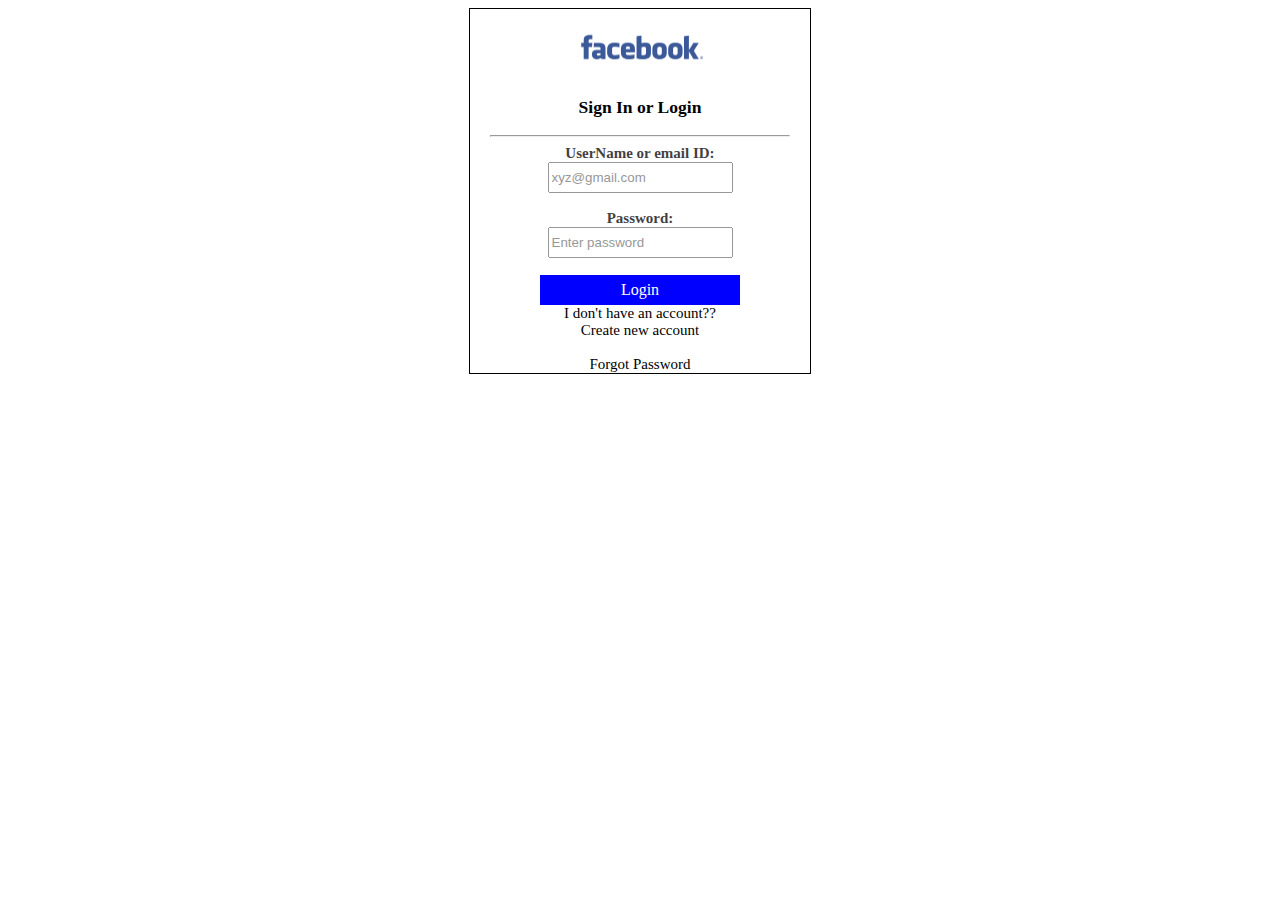
<file: index.html>
<!DOCTYPE html>
<html>
    <head>
        <meta name="viewport" content="width=device-width, initial-scale=1.0">
        <link rel="stylesheet" href="index.css">
        <title>signin</title>
    </head>
    <body>
        <center>
            <main id="boxes">
                <div id="box">
                    <form id="signin">
                        <img src="images//facebook.jpg" alt="facebook logo" style="align-items: center; height: 25%; width: 50%;"/>
                        <h3 style="font-family: Georgia, 'Times New Roman', Times, serif;">Sign In or Login</h3>
                        <hr>
                        <b style="font-family: Georgia, 'Times New Roman', Times, serif; opacity: 75%;">UserName or email ID:</b><br>
                        <input type="email" name="uname" id="uid" placeholder="xyz@gmail.com" style="height: 25px;opacity: 75%;" required/><br><br>
                        <b style="font-family: Georgia, 'Times New Roman', Times, serif; opacity: 75%;">Password:</b><br>
                        <input type="text" name="password" id="pwd" placeholder="Enter password" style="height: 25px;opacity: 75%;" required/><br><br>
                        <input type="submit"  class="success" value="Login"><br>
                        <a href="signup.html">I don't have an account??<br>Create new account</a><br><br>
                        <a href="forgot.html">Forgot Password</a>
                </form>
                </div>
            </main>
        </center>
    </body>
</html>
</file>
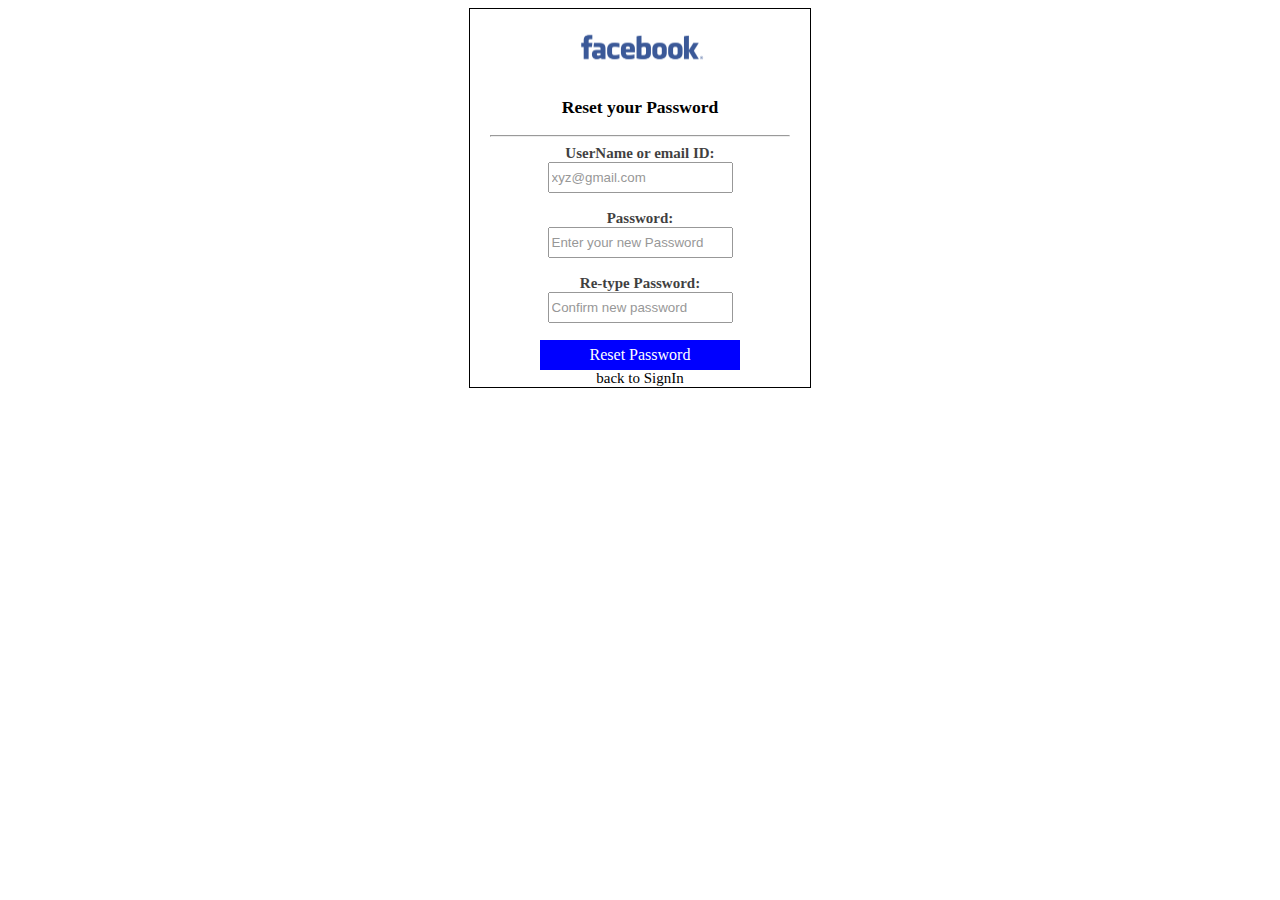
<file: forgot.html>
<!DOCTYPE html>
<html>
    <head>
        <title>reset your password</title>
        <meta name="viewport" content="width=device-width, initial-scale=1.0">
        <link rel="stylesheet" href="forgot.css">
    </head>
    <body>
        <center>
            <main id="boxes">
                <div id="box">
                    <form id="resetpass">
                        <img src="images//facebook.jpg" alt="facebook logo" style="align-items: center; height: 25%; width: 50%;"/>
                        <h3 style="font-family: Georgia, 'Times New Roman', Times, serif;">Reset your Password</h3>
                        <hr>
                        <b style="font-family: Georgia, 'Times New Roman', Times, serif; opacity: 75%; padding-left: 0%;">UserName or email ID:</b><br>
                        <input type="email" name="uname" id="unid" placeholder="xyz@gmail.com" style="height: 25px;opacity: 75%;"/><br><br>
                        <b style="font-family: Georgia, 'Times New Roman', Times, serif; opacity: 75%; padding-left: 0%;">Password:</b><br>
                        <input type="password" name="password" id="rpid" placeholder="Enter your new Password" style="height: 25px;opacity: 75%;"/><br><br>
                        <b style="font-family: Georgia, 'Times New Roman', Times, serif; opacity: 75%;">Re-type Password:</b><br>
                        <input type="password" name="retype" id="rpid1" placeholder="Confirm new password" style="height: 25px;opacity: 75%;"/><br><br>
                        <input type="submit" class="success" name="submit" onclick="success()" value="Reset Password"/><br>
                        <a href="index.html">back to SignIn </a>
                    </form>
                </div>
            </main>
        </center>
    </body>
</html>
</file>
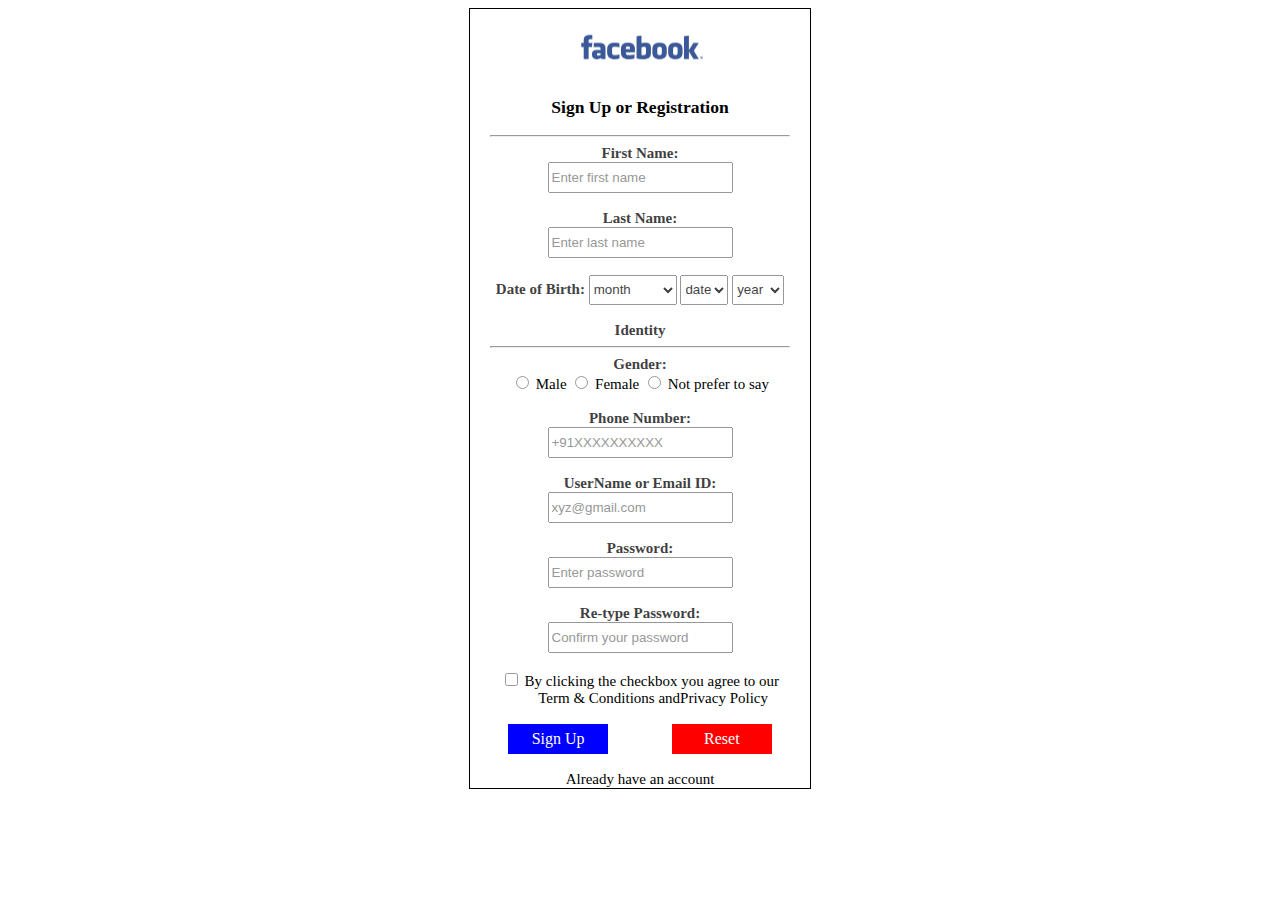
<file: signup.html>
<!DOCTYPE html>
<html>
    <head>
        <title>signup-form</title>
        <meta name="viewport" content="width=device-width, initial-scale=1.0">
        <link rel="stylesheet" href="signup.css">
    </head>
    <body>
        <center>
            <main id="boxes">
                <div id="box">
                    <form id="signup">
                        <img src="images//facebook.jpg" alt="facebook logo" style="align-items: center; height: 25%; width: 50%;"/>
                        <h3 style="font-family: Georgia, 'Times New Roman', Times, serif;">Sign Up or Registration</h3>
                        <hr>
                        <b style="font-family: Georgia, 'Times New Roman', Times, serif; opacity: 75%;">First Name:</b><br>
                        <input type="text" name="fname" id="fid" placeholder="Enter first name" style="height: 25px;opacity: 75%;" required/><br><br>
                        <b style="font-family: Georgia, 'Times New Roman', Times, serif; opacity: 75%;">Last Name:</b><br>
                        <input type="text" name="lname" id="lid" placeholder="Enter last name" style="height: 25px; opacity: 75%;" required/><br><br>
                        <b style="font-family: Georgia, 'Times New Roman', Times, serif; opacity: 75%;">Date of Birth:</b>
                        <select name="birthmonth" id="mob" style="height: 30px; opacity: 75%;" required>
                            <option>month</option>
                            <option>January</option>
                            <option>February</option>
                            <option>March</option>
                            <option>April</option>
                            <option>May</option>
                            <option>June</option>
                            <option>July</option>
                            <option>August</option>
                            <option>September</option>
                            <option>October</option>
                            <option>November</option>
                            <option>December</option>
                        </select>
                        <select name="birthmonth" id="dob" style="height: 30px; opacity: 75%;" required>
                            <option>date</option>
                            <option>01</option>
                            <option>02</option>
                            <option>03</option>
                            <option>04</option>
                            <option>05</option>
                            <option>06</option>
                            <option>07</option>
                            <option>08</option>
                            <option>09</option>
                            <option>10</option>
                            <option>11</option>
                            <option>12</option>
                            <option>13</option>
                            <option>14</option>
                            <option>15</option>
                            <option>16</option>
                            <option>17</option>
                            <option>18</option>
                            <option>19</option>
                            <option>20</option>
                            <option>21</option>
                            <option>22</option>
                            <option>23</option>
                            <option>24</option>
                            <option>25</option>
                            <option>26</option>
                            <option>27</option>
                            <option>28</option>
                            <option>29</option>
                            <option>30</option>
                            <option>31</option>
                        </select>
                        <select name="birthyear" id="yob" style="height: 30px; opacity: 75%;" required>
                            <option>year</option>
                            <option>1991</option>
                            <option>1992</option>
                            <option>1993</option>
                            <option>1994</option>
                            <option>1995</option>
                            <option>1996</option>
                            <option>1997</option>
                            <option>1998</option>
                            <option>1999</option>
                            <option>2000</option>
                            <option>2001</option>
                            <option>2002</option>
                            <option>2003</option>
                            <option>2004</option>
                            <option>2005</option>
                            <option>2006</option>
                            <option>2007</option>
                            <option>2008</option>
                            <option>2009</option>
                            <option>2010</option>
                            <option>2011</option>
                            <option>2012</option>
                            <option>2013</option>
                            <option>2014</option>
                            <option>2015</option>
                            <option>2016</option>
                            <option>2017</option>
                            <option>2018</option>
                            <option>2019</option>
                            <option>2020</option>
                            <option>2021</option>
                            <option>2022</option>
                            <option>2023</option>
                        </select><br><br>
                        <b style="font-family: Georgia, 'Times New Roman', Times, serif; opacity: 75%;">Identity</b><hr>
                        <b style="font-family: Georgia, 'Times New Roman', Times, serif; opacity: 75%;">Gender:</b><br>
                        <input type="radio" name="gender" id="m" style="font-family: Georgia, 'Times New Roman', Times, serif; opacity: 75%;"/>
                        <label>Male</label>
                        <input type="radio" name="gender" id="f" style="font-family: Georgia, 'Times New Roman', Times, serif; opacity: 75%;"/>
                        <label>Female</label>
                        <input type="radio" name="gender" id="ui" style="font-family: Georgia, 'Times New Roman', Times, serif; opacity: 75%;"/>
                        <label>Not prefer to say</label><br><br>
                        <b style="font-family: Georgia, 'Times New Roman', Times, serif; opacity: 75%;">Phone Number:</b><br>
                        <input type="number" name="phone" id="pno" placeholder="+91XXXXXXXXXX" style="height: 25px; opacity: 75%;" required/><br><br>
                        <b style="font-family: Georgia, 'Times New Roman', Times, serif; opacity: 75%; ">UserName or Email ID:</b><br>
                        <input type="email" name="email" id="eid" placeholder="xyz@gmail.com" style="height: 25px; opacity: 75%;" required/><br><br>
                        <b style="font-family: Georgia, 'Times New Roman', Times, serif; opacity: 75%;">Password:</b><br>
                        <input type="password" name="password" id="pwd" placeholder="Enter password" style="height: 25px; opacity: 75%;" required/><br><br>
                        <b style="font-family: Georgia, 'Times New Roman', Times, serif; opacity: 75%;">Re-type Password:</b><br>
                        <input type="password" name="repassword" id="rpwd" placeholder="Confirm your password" style="height: 25px; opacity: 75%;" required/><br><br>
                        <input type="checkbox" style="opacity: 75%;" required/>
                        By clicking the checkbox you agree to our<br>
                        &nbsp;&nbsp;&nbsp;&nbsp;&nbsp;&nbsp;&nbsp;<a href="#">Term & Conditions</a> and<a href="#">Privacy Policy</a><br><br>
                        <input type="submit" class="success" value="Sign Up">
                        &nbsp;&nbsp;&nbsp;&nbsp;&nbsp;&nbsp;&nbsp;
                        &nbsp;&nbsp;&nbsp;&nbsp;&nbsp;&nbsp;&nbsp;
                        <input type="button" onclick="reset()" class="reset"  value="Reset"><br><br>
                        <a href="index.html">Already have an account</a>
                    </form>
                </div>
        </main>
            <script>
                function reset() {
                    document.getElementById("signup").reset();
                }
            </script>
        </center>
    </body>
</html>
</file>
<file: index.css>
#boxes{
    content:"";
    display: table;
    clear: both;
}
div{
    float: center;
    height: auto;
    width: 300px;
    padding-left: 20px;
    padding-top: 10px;
    padding-right: 20px;
}
#box{
    border: 1px solid black;
    background-color: white;
    font-family: 'Times New Roman', Times, serif;
    font-size: 15px;
    text-align: center;
}
.success{
    height: 30px;
    width: 200px;
    background-color: blue;
    border: none;
    color: white;
    text-align: center;
    text-decoration: none;
    font-family: Georgia, 'Times New Roman', Times, serif;
    font-size: 16px;
    cursor: pointer;
}
.success:hover{
    color: black;
    background-color: blue;
}
a{
    text-decoration: none;
    color: black;
}
a:hover{
    text-decoration: underline;
    text-transform: capitalize;
    cursor: pointer;
    color: blue;
}
</file>
<file: forgot.css>
#boxes{
    content:"";
    display: table;
    clear: both;
}
div{
    float: center;
    height: auto;
    width: 300px;
    padding-left: 20px;
    padding-top: 10px;
    padding-right: 20px;
}
#box{
    border: 1px solid black;
    background-color: white;
    font-family: 'Times New Roman', Times, serif;
    font-size: 15px;
    text-align: center;
}
a{
text-decoration: none;
color: black;
}
a:hover{
text-decoration: underline;
text-transform: capitalize;
color: blue;
}
.success{
height: 30px;
width: 200px;
background-color: blue;
border: none;
color: white;
text-align: center;
text-decoration: none;
font-family: Georgia, 'Times New Roman', Times, serif;
font-size: 16px;
cursor: pointer;
}
.success:hover{
color: black;
background-color: blue;
}
</file>
<file: signup.css>
#boxes{
    content:"";
    display: table;
    clear: both;
}
div{
    float: center;
    height: auto;
    width: 300px;
    padding-left: 20px;
    padding-top: 10px;
    padding-right: 20px;
}
#box{
    border: 1px solid black;
    background-color: white;
    font-family: 'Times New Roman', Times, serif;
    font-size: 15px;
    text-align: center;
}
a{
    text-decoration: none;
    color: black;
}
a:hover{
    text-decoration: underline;
    text-transform: capitalize;
    cursor: pointer;
    color: blue;
}
.success{
    height: 30px;
    width: 100px;
    background-color: blue;
    border: none;
    color: white;
    text-align: center;
    text-decoration: none;
    font-family: Georgia, 'Times New Roman', Times, serif;
    font-size: 16px;
    cursor: pointer;
}
.success:hover{
    color: black;
    background-color: blue;
}
.reset{
    height: 30px;
    width: 100px;
    background-color: red;
    border: none;
    color: white;
    text-align: center;
    text-decoration: none;
    font-family: Georgia, 'Times New Roman', Times, serif;
    font-size: 16px;
    cursor: pointer;
}
.reset:hover{
    color: black;
    background-color: red;
}
.button{
    width: 50px;
}
</file>
